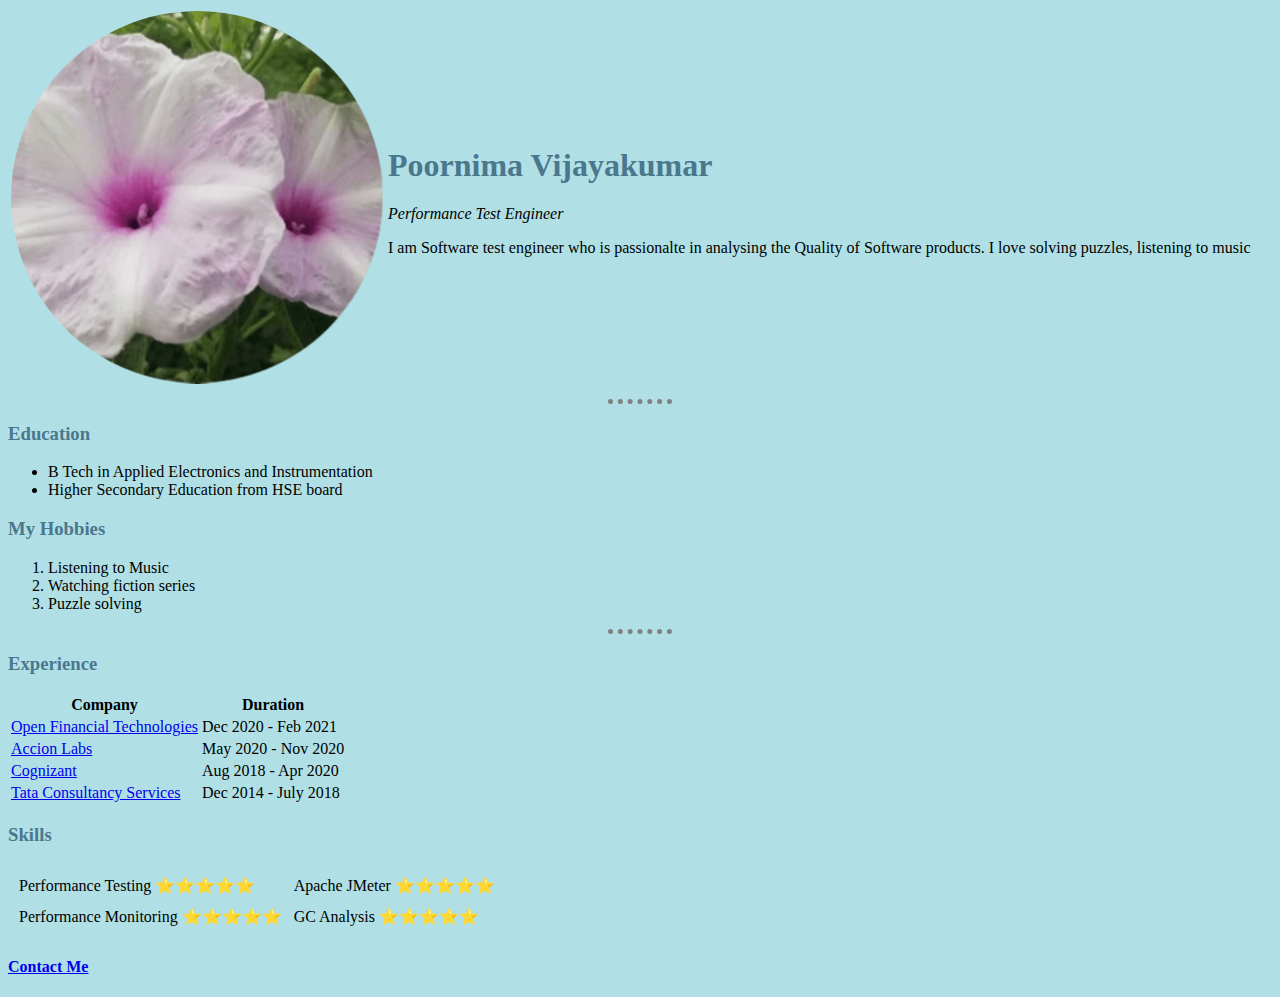
<file: index.html>
<!DOCTYPE html>
<html lang="en" dir="ltr">

<head>
  <meta charset="utf-8">
  <title>Poornima Vijayakumar</title>
  <link rel="stylesheet" href="css/styles.css">
</head>

<body>
  <table>
    <td><img src="ProfilePic.png" alt="Poornima'sImage"></td>
    <td>
      <h1>Poornima Vijayakumar</h1>
      <p><em>Performance Test Engineer</em></p>
      <p>I am Software test engineer who is passionalte in analysing the Quality of Software products. I love solving puzzles, listening to music</p>
    </td>
  </table>
  <hr>

  <h3>Education</h3>
  <ul>
    <li>B Tech in Applied Electronics and Instrumentation</li>
    <li>Higher Secondary Education from HSE board</li>
  </ul>
  <h3>My Hobbies</h3>
  <ol>
    <li>Listening to Music</li>
    <li>Watching fiction series</li>
    <li>Puzzle solving</li>
  </ol>
  <hr>
  <h3>Experience</h3>
  <table >

    <thead>
        <th>Company</th>
        <th>Duration</th>
      </thead>
      <tbody>
        <tr>
          <td><a href="https://open.money/">Open Financial Technologies</a></td>
          <td>Dec 2020 - Feb 2021</td>
        </tr>
        <tr>
          <td><a href="https://www.accionlabs.com/">Accion Labs</a></td>
          <td>May 2020 - Nov 2020</td>
        </tr>
        <tr>
          <td><a href="https://www.cognizant.com/">Cognizant</a></td>
          <td>Aug 2018 - Apr 2020</td>
        </tr>
        <tr>
          <td><a href="https://www.tcs.com/">Tata Consultancy Services</a></td>
          <td>Dec 2014 - July 2018</td>
        </tr>

      </tbody>
  </table>
  <h3>Skills</h3>
  <table cellspacing='10'>
    <tr>
      <td>Performance Testing ⭐️⭐️⭐️⭐️⭐️ </td>
      <td>Apache JMeter ⭐️⭐️⭐️⭐️⭐️ </td>
    </tr>
    <tr>
      <td>Performance Monitoring ⭐️⭐️⭐️⭐️⭐️ </td>
      <td>GC Analysis ⭐️⭐️⭐️⭐️⭐️ </td>
    </tr>
  </table>
<h4><a href="ContactMe.html">Contact Me</a></h4>
</body>

</html>
</file>
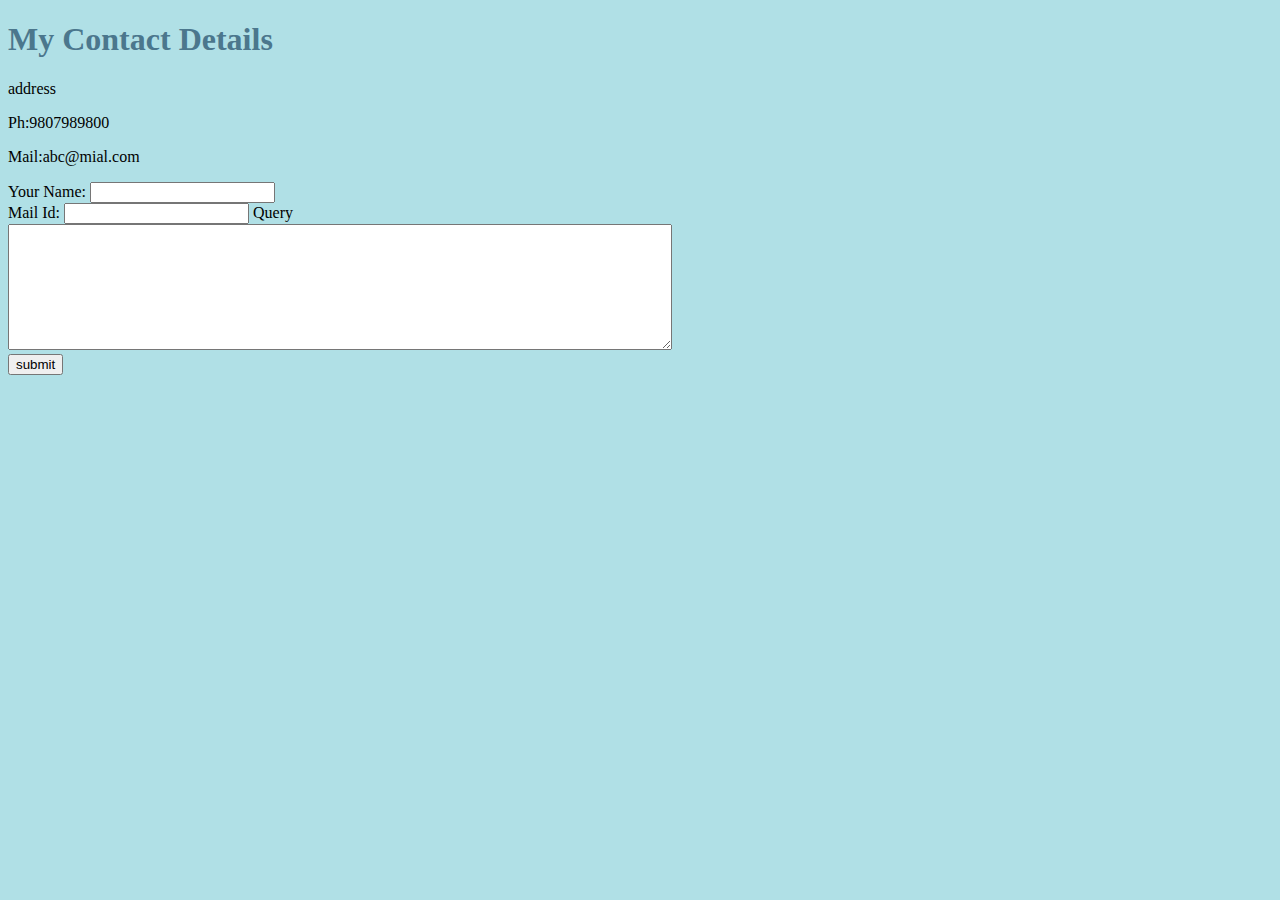
<file: ContactMe.html>
<!DOCTYPE html>
<html lang="en" dir="ltr">
  <head>
    <meta charset="utf-8">
    <title>ContactMe</title>
    <link rel="stylesheet" href="css/styles.css">
  </head>
  <body>
<h1>My Contact Details</h1>
<p>address</p>
<p>Ph:9807989800</p>
<p>Mail:abc@mial.com</p>

<form class="" action="index.html" method="post" >
  <label>Your Name: </label>
  <input type="text" name="Name" value=""><br>
  <label>Mail Id: </label>
  <input type="email" name="mail id" value="">
  <label>Query</label><br>
  <textarea name="Query" rows="8" cols="80"></textarea><br>
  <input type="submit" name="" value="submit">
</form>
  </body>
</html>
</file>
<file: css/styles.css>
body {background-color: powderblue;}
hr
{
  background-color: powderblue;
  height: 0px;
  width: 5%;
  border-style:none;
  border-top-style: dotted;
  border-color: grey;
  border-width: 5px;
}
h1
{
  color: #4b778d;

}
h3
{
  color: #4b778d;
}
</file>
